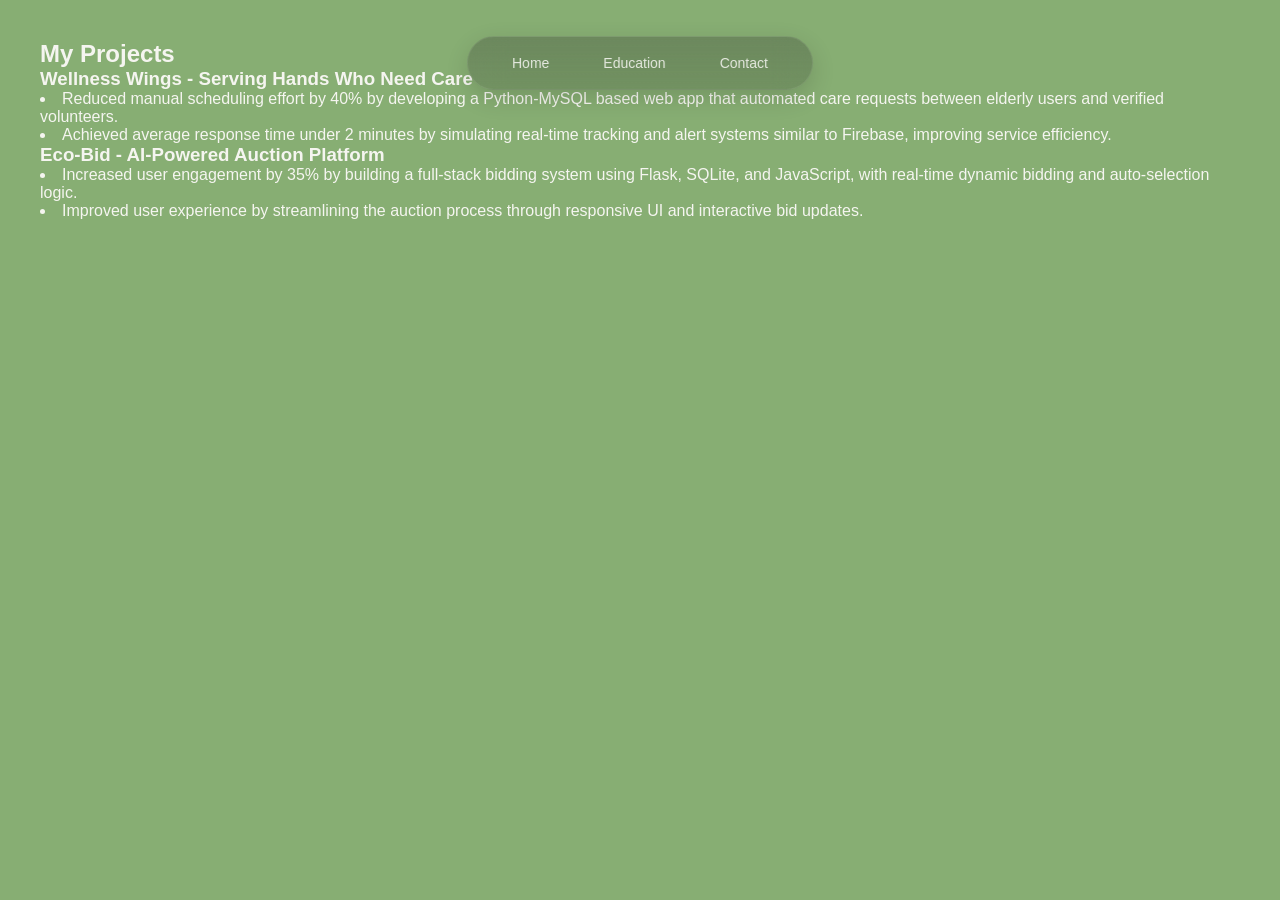
<file: Index-page/projects.html>
<!DOCTYPE html>
<html lang="en">
<head>
    <meta charset="UTF-8">
    <meta name="viewport" content="width=device-width, initial-scale=1.0">
    <title>My projects</title>
    <link rel="stylesheet" href="style.css">
</head>
<body>
    <header>
        <nav>
            <a href="index.html">Home</a>
            <a href="index.html#Education">Education</a>
            <a href="index.html#Contact">Contact</a>
        </nav>
    </header>
    
<section>
        <h2>My Projects</h2>
        <div class="My Project">
            <h3>Wellness Wings - Serving Hands Who Need Care</h3>
            <li> Reduced manual scheduling effort by 40% by developing a Python-MySQL based web app that automated care
                requests between elderly users and verified volunteers.
            </li>
            <li>
                Achieved average response time under 2 minutes by simulating real-time tracking and alert systems similar to
                Firebase, improving service efficiency.
            </li>
            <h3>Eco-Bid - AI-Powered Auction Platform</h3>
            <li>
                Increased user engagement by 35% by building a full-stack bidding system using Flask, SQLite, and JavaScript, with
                real-time dynamic bidding and auto-selection logic.
            </li>
            <li>
                Improved user experience by streamlining the auction process through responsive UI and interactive bid updates.
            </li>
</section>

    <script src="main.js"></script>
</body>
</html>
</file>
<file: Index-page/style.css>
html {
    scroll-behavior: smooth;
} 
* {
    margin: 0;
    padding: 0;
    box-sizing: border-box;
}
body {
    margin: 0;
    background: #87AE73;
    background-size: cover;
    background-position: center;
    background-repeat: no-repeat;
    background-attachment: fixed;
    font-family: 'Inter', -apple-system, BlinkMacSystemFont, sans-serif;
color: #F5F5F0;
}
header {
    position: fixed;
    top: 18px;
    left: 50%;
    transform: translateX(-50%);
    z-index: 1000;
}
nav {
    display: flex;
    align-items: center;
    justify-content: center;

    gap: 26px;

    padding: 10px 30px;

    border-radius: 999px;

    position: fixed;

    top: 18px;
    left: 50%;

    transform: translateX(-50%);

    z-index: 1000;

    background:
        linear-gradient(
            to bottom,
            rgba(40,40,40,0.28),
            rgba(20,20,20,0.18)
        );

    backdrop-filter: blur(18px);
    -webkit-backdrop-filter: blur(18px);

    border: 1px solid rgba(255,255,255,0.08);

    box-shadow:
        0 8px 24px rgba(0,0,0,0.14);
}
nav a {
    padding: 8px 14px;
    border-radius: 999px;
    text-decoration: none;
    color: rgba(245,245,240,0.88);
    font-size: 14px;
    font-weight: 500;
    transition: 0.25s ease;
}
nav a.active {
    background:
        linear-gradient(
            to bottom,
            rgba(180,255,120,0.18),
            rgba(120,220,90,0.08)
        );
    box-shadow:
        0 0 14px rgba(180,255,120,0.10);
    color: #ffffff;
}
nav a:hover {
    color: white;

    background:
        linear-gradient(
            to bottom,
            rgba(255,255,255,0.10),
            rgba(255,255,255,0.03)
        );
}
nav a::after,
nav::after,
header::after {
    display: none !important;
}
nav a:hover::after {
    width: 100%;
}
section {
    padding: 40px;
}
.main-link {
    text-decoration: none;
    color: inherit;
}
.main-link:hover {
    color: #3a3737;         
}
.hero {
    height: 100vh;              /* full screen */
    padding-top: 80px;          /* pushes content below navbar */
    display: flex;
    justify-content: center;
    align-items: center;
    background-size: cover;
    background-position: center;
}
.hero-content {
    display: flex;
    align-items: center;
    justify-content: center;
    gap: 60px;
    max-width: 1100px;
    width: 100%;
}
.hero-image img {
    width: 250px;
    height: 250px;
    transition: transform 0.3s ease;
    border-radius: 50%;
    object-fit: cover;
    border: transparent;
    box-shadow: 0 15px 40px rgba(0,0,0,0.15);
}
.hero-image img:hover {
    transform: scale(1.15);
    box-shadow: 0 15px 40px rgba(255, 255, 255, 0.55);
}
.hero-text {
    font-size: 18px;
    font-weight: 500;
    max-width: 400px;
    color: #F5F5F0;
}
.intro {
    font-size: 18px; 
    font-weight: 500;   
    color: rgba(245,245,240,0.88);
    margin-bottom: 5px;
}
    .hero-text h1 {
    color: #F5F5F0;
letter-spacing: 0.02em;
    font-size: 32px;
    font-weight: 700;
    margin: 10px 0;
}
.role {
    color: rgba(245,245,240,0.82);
    font-size: 18px;
    font-weight: 500;
    margin-bottom: 25px;   /* increase spacing */
    display: block;
}
.buttons {
    display: flex;
    gap: 15px;
    justify-content: center;
    margin-bottom: 20px;
}
.resume,
.gmail,
.social {
    min-width: 140px;
    height: 52px;
    padding: 12px 24px;
    border-radius: 999px;
    display: inline-flex;
    align-items: center;
    justify-content: center;
    gap: 8px;
    text-decoration: none;
    color: #f8fafc;
    font-size: 15px;
    font-weight: 500;
    background:
        linear-gradient(
            to bottom,
            rgba(255,255,255,0.14),
            rgba(255,255,255,0.05)
        );
    backdrop-filter: blur(22px) saturate(180%);
    -webkit-backdrop-filter: blur(22px) saturate(180%);
    border: 1px solid rgba(255,255,255,0.12);
    box-shadow:
        0 8px 30px rgba(0,0,0,0.22),
        inset 0 1px 1px rgba(255,255,255,0.12),
        inset 0 -1px 1px rgba(255,255,255,0.04);
    transition: all 0.3s ease;
}
.resume:hover,
.social:hover {
    transform: translateY(-4px);
    background:
        linear-gradient(
            to bottom,
            rgba(255,255,255,0.18),
            rgba(255,255,255,0.08)
        );
    box-shadow:
        0 12px 35px rgba(255,255,255,0.08),
        0 6px 20px rgba(0,0,0,0.22);
}
.resume {
    background:
        linear-gradient(
            to bottom,
            rgba(255,255,255,0.10),
            rgba(255,255,255,0.03)
        );
}
.gmail {
    background:
        linear-gradient(
            45deg,
            rgba(66,133,244,0.60),
            rgba(52,168,83,0.60),
            rgba(251,188,5,0.60),
            rgba(234,67,53,0.60)
        );
    border: 1px solid rgba(255,255,255,0.08);
}
.gmail:hover {
    transform: translateY(-4px);
    background:
        linear-gradient(
            45deg,
            rgba(66,133,244,0.75),
            rgba(52,168,83,0.75),
            rgba(251,188,5,0.75),
            rgba(234,67,53,0.75)
        );
    box-shadow:
        0 12px 35px rgba(255,255,255,0.08),
        0 6px 20px rgba(0,0,0,0.22);
}
.resume img,
.gmail img,
.social img {
    width: 18px;
    height: 18px;
    object-fit: contain;
}
.socials {
    margin-top: 20px;
    display: flex;
    gap: 15px;
    justify-content: center;
    flex-wrap: wrap;
}
.github {
    background:
        linear-gradient(
            to bottom,
            rgba(255,255,255,0.10),
            rgba(255,255,255,0.03)
        );
}
.linkedin {
    background:
        linear-gradient(
            to bottom,
            rgba(255,255,255,0.10),
            rgba(255,255,255,0.03)
        );
}
.github:hover,
.linkedin:hover {
    background:
        linear-gradient(
            to bottom,
            rgba(255,255,255,0.16),
            rgba(255,255,255,0.06)
        );

    border: 1px solid rgba(255,255,255,0.15);

    box-shadow:
        0 12px 35px rgba(255,255,255,0.08),
        0 6px 20px rgba(0,0,0,0.22);
}
.about-section {
    padding-left: 120px;
    padding-right: 120px;
    padding: 100px 10%;
    min-height: 100vh;
    background-size: cover;
    background-position: center;
    background-repeat: no-repeat;
}
.about-container {
    display: flex;
    justify-content: space-between;
    gap: 60px;
    flex-wrap: wrap;
}
.about-text {
    flex: 1;
    min-width: 300px;
}
.about-small-title {
    color: rgba(245,245,240,0.75);
    font-weight: 600;
    margin-bottom: 10px;
}
.about-text p {
    color: rgba(245,245,240,0.82);
    line-height: 1.9;
    margin-bottom: 20px;
    font-size: 17px;
}
.about-text h2 {
    font-size: 48px;
    margin-bottom: 15px;
    color: #F5F5F0;
letter-spacing: 0.02em;
}
.about-line {
    width: 80px;
    height: 4px;
    background: #2563eb;
    border-radius: 10px;
    margin-bottom: 25px;
}
.about-intro {
    font-size: 22px;
    font-weight: 500;
    color: #F5F5F0;
    margin-bottom: 25px;
}
.about-card {
    flex: 1;
    min-width: 280px;
    transition-delay: 0.2s;
    background: rgba(255,255,255,0.95);
    padding: 35px;
    border-radius: 20px;
    box-shadow: 0 10px 30px rgba(0,0,0,0.08);
}
.about-card h3 {
    margin-bottom: 25px;
    color: #0f172a;
    font-size: 28px;
}
.info-item {
    margin-bottom: 20px;
    padding-bottom: 15px;
    border-bottom: 1px solid #e2e8f0;
}
.info-item span {
    font-weight: bold;
    color: #2563eb;
}
.info-item p {
    margin-top: 5px;
    color: #334155;
}
/* Hidden initially */
.hidden-left,
.hidden-right {
    opacity: 0;
    transition: all 4.8s cubic-bezier(0.22, 1, 0.36, 1);
}
.hidden-left {
    transform: translateX(-120px);
}
.hidden-right {
    transform: translateX(120px);
}
.show {
    opacity: 1;
    transform: translateX(0);
}
.mini-links {
    display: flex;
    gap: 18px;
    margin-top: 30px;
}
.mini-box {
    width: 52px;
    height: 52px;
    display: flex;
    align-items: center;
    justify-content: center;
    border-radius: 18px;
    /* Liquid Glass */
    background:
        linear-gradient(
            to bottom,
            rgba(255,255,255,0.16),
            rgba(255,255,255,0.05)
        );
    backdrop-filter: blur(24px) saturate(180%);
    -webkit-backdrop-filter: blur(24px) saturate(180%);
    border: 1px solid rgba(255,255,255,0.10);
    /* Apple Depth */
    box-shadow:
        0 8px 24px rgba(0,0,0,0.22),
        inset 0 1px 1px rgba(255,255,255,0.14),
        inset 0 -1px 1px rgba(255,255,255,0.05);
    transition: all 0.3s ease;
}
.mini-box i {
    font-size: 22px;
}
/* Hover animation */
.mini-box:hover {
    transform: translateY(-4px);
    background:
        linear-gradient(
            to bottom,
            rgba(255,255,255,0.20),
            rgba(255,255,255,0.08)
        );
    box-shadow:
        0 10px 30px rgba(255,255,255,0.08),
        0 6px 20px rgba(0,0,0,0.25);
}
.mini-box img {
    width: 22px;
    height: 22px;

    object-fit: contain;

    transition: 0.3s ease;
}
.github-icon img,
.linkedin-icon img,
.gmail-icon img {
    width: 22px;
    height: 22px;

    object-fit: contain;

    transition: 0.3s ease;
}
/* Hover */
.github-icon:hover img,
.linkedin-icon:hover img,
.gmail-icon:hover img {
    transform: scale(1.12);
}
/* Cards Section */
.info-cards {
    display: flex;

    justify-content: space-between;

    align-items: stretch;

    gap: 28px;

    width: 100%;

    margin-top: 55px;

    padding-bottom: 60px;
}
.info-card {
    height: 340px;

    padding: 28px;

    border-radius: 24px;

    background:
        linear-gradient(
            to bottom,
            rgba(255,255,255,0.14),
            rgba(255,255,255,0.06)
        );

    backdrop-filter: blur(22px);

    border: 1px solid rgba(255,255,255,0.08);

    display: flex;

    flex-direction: column;

    justify-content: space-between;
}
.skills-card {
    width: 420px;
}
/* Left */
.skills-card {
    width: 33%;
}

/* Middle Wider */
.highlights-card {
    width: 38%;
}

/* Right */
.doing-card {
    width: 29%;
}

/* Other Cards */
.highlights-card,
.doing-card {
    width: 330px;
}

/* Hover */
.info-card:hover {
    transform: translateY(-6px);

    box-shadow:
        0 12px 35px rgba(255,255,255,0.08),
        0 8px 25px rgba(0,0,0,0.25);
}

/* Titles */
.info-card h3 {
    color: #ffffff;
    min-height: 40px;
    margin-bottom: 20px;

    font-size: 20px;
}
.info-card p,
.info-card li {
    font-size: 17px;
    line-height: 1.8;
    color: rgba(245,245,240,0.82);
}
/* List */
.info-card ul {
    padding-left: 18px;
}
.info-card ul li {
    margin-bottom: 10px;
}

/* Tags */
.skill-tags {
    display: flex;

    flex-wrap: wrap;

    gap: 10px;
}

/* Skill Tag */
.skill-tags span {
    padding: 8px 14px;

    border-radius: 999px;

    background: rgba(255,255,255,0.10);

    border: 1px solid rgba(255,255,255,0.08);

    color: #f8fafc;

    font-size: 13px;
}

/* Links */
.info-card a {
    display: inline-block;

    margin-top: 20px;

    color: #f8fafc;

    text-decoration: none;

    font-weight: 500;
}
.projects-heading {
    text-align: center;

    margin-top: 120px;
    margin-bottom: 70px;
}

.projects-small-title {
    color: rgba(245,245,240,0.72);

    font-size: 14px;

    letter-spacing: 0.28em;

    font-weight: 600;

    margin-bottom: 18px;

    text-transform: uppercase;
}

.projects-heading h2 {
    font-size: 72px;

    font-weight: 500;

    letter-spacing: -0.03em;

    color: #F5F5F0;

    margin-bottom: 22px;

    line-height: 1.05;
}

.projects-subtitle {
    max-width: 720px;

    margin: 0 auto;

    font-size: 20px;

    line-height: 1.8;

    color: rgba(245,245,240,0.74);
}
.projects-container {
    display: flex;

    justify-content: center;

    gap: 28px;

    flex-wrap: wrap;

    padding-bottom: 120px;
}

.project-card {
    width: 390px;

    border-radius: 32px;

    overflow: hidden;

    background:
        linear-gradient(
            to bottom,
            rgba(255,255,255,0.14),
            rgba(255,255,255,0.05)
        );

    backdrop-filter: blur(24px);
    -webkit-backdrop-filter: blur(24px);

    border: 1px solid rgba(255,255,255,0.08);

    box-shadow:
        0 10px 40px rgba(0,0,0,0.22),
        inset 0 1px 1px rgba(255,255,255,0.10);

    transition: 0.35s ease;
}

.project-card:hover {
    transform: translateY(-10px);

    box-shadow:
        0 18px 45px rgba(0,0,0,0.28),
        0 0 25px rgba(255,255,255,0.05);
}

.project-image img {
    width: 100%;

    height: 240px;

    object-fit: cover;

    display: block;
}

.project-content {
    padding: 28px;
}

.project-content h3 {
    font-size: 34px;

    font-weight: 600;

    color: #F5F5F0;

    margin-bottom: 10px;
}

.project-tagline {
    font-size: 15px;

    color: #b7d89f;

    margin-bottom: 18px;

    line-height: 1.6;
}

.project-description {
    font-size: 16px;

    line-height: 1.8;

    color: rgba(245,245,240,0.76);

    margin-bottom: 24px;
}

.project-tech {
    display: flex;

    flex-wrap: wrap;

    gap: 10px;

    margin-bottom: 28px;
}

.project-tech span {
    padding: 9px 16px;

    border-radius: 999px;

    background: rgba(255,255,255,0.08);

    border: 1px solid rgba(255,255,255,0.06);

    font-size: 14px;

    color: #F5F5F0;
}

.project-buttons {
    display: flex;

    gap: 14px;
}

.project-btn {
    flex: 1;

    text-align: center;

    padding: 13px 18px;

    border-radius: 999px;

    text-decoration: none;

    color: #F5F5F0;

    background:
        linear-gradient(
            to bottom,
            rgba(255,255,255,0.12),
            rgba(255,255,255,0.04)
        );

    border: 1px solid rgba(255,255,255,0.08);

    backdrop-filter: blur(18px);

    transition: 0.3s ease;
}

.project-btn:hover {
    transform: translateY(-3px);

    background:
        linear-gradient(
            to bottom,
            rgba(255,255,255,0.18),
            rgba(255,255,255,0.06)
        );
}

.live-btn {
    color: #d6f0c2;
}
.experience {
  padding: 8rem 10%;
  color: #f5f1e8;
  font-family: 'Inter', sans-serif;
}

.section-tag {
  font-size: 0.8rem;
  letter-spacing: 0.25rem;
  text-transform: uppercase;
  opacity: 0.5;
  margin-bottom: 3rem;
}

.experience-header {
  display: flex;
  justify-content: space-between;
  align-items: flex-start;
  gap: 2rem;
  margin-bottom: 1rem;
}

.experience-header h2 {
  font-size: 2.5rem;
  font-weight: 600;
  line-height: 1.1;
}

.experience-header h3 {
  font-size: 1rem;
  font-weight: 400;
  opacity: 0.6;
  margin-top: 0.5rem;
}

.experience-header span {
  font-size: 0.95rem;
  opacity: 0.5;
  white-space: nowrap;
  margin-top: 0.5rem;
}

.role {
  font-size: 1rem;
  opacity: 0.75;
  margin-bottom: 2rem;
}

.experience ul {
  list-style: none;
  padding: 0;
  margin: 0;
}

.experience ul li {
  position: relative;
  padding-left: 1.5rem;
  margin-bottom: 1.2rem;
  line-height: 1.8;
  color: rgba(245, 241, 232, 0.82);
}

.experience ul li::before {
  content: "•";
  position: absolute;
  left: 0;
  top: 0;
  opacity: 0.6;
}

.skills {
  display: flex;
  flex-wrap: wrap;
  gap: 0.8rem;
  margin-top: 2.5rem;
}

.skills span {
  padding: 0.5rem 1rem;
  border-radius: 999px;
  background: rgba(255, 255, 255, 0.05);
  border: 1px solid rgba(255, 255, 255, 0.08);
  font-size: 0.85rem;
  backdrop-filter: blur(10px);
  transition: 0.3s ease;
}

.skills span:hover {
  transform: translateY(-2px);
  background: rgba(255, 255, 255, 0.08);
}

@media (max-width: 768px) {

  .experience {
    padding: 6rem 7%;
  }

  .experience-header {
    flex-direction: column;
    gap: 1rem;
  }

  .experience-header h2 {
    font-size: 2rem;
  }

  .experience-header span {
    margin-top: 0;
  }

}
.education {
    padding: 8rem 10%;
    color: #F5F5F0;
}

.education-item {
    margin-bottom: 5rem;
}

.education-top {
    display: flex;
    justify-content: space-between;
    align-items: flex-start;
    gap: 2rem;
    margin-bottom: 0.8rem;
}

.education-top h2 {
    font-size: 2rem;
    font-weight: 600;
    line-height: 1.2;
}

.education-top h3 {
    font-size: 1rem;
    font-weight: 400;
    opacity: 0.7;
    margin-top: 0.5rem;
}

.education-top span {
    font-size: 0.95rem;
    opacity: 0.5;
    white-space: nowrap;
}

.education-location {
    font-size: 0.95rem;
    opacity: 0.55;
}

@media (max-width: 768px) {

    .education {
        padding: 6rem 7%;
    }

    .education-top {
        flex-direction: column;
        gap: 1rem;
    }

    .education-top h2 {
        font-size: 1.6rem;
    }

}
.contact {
    padding: 10rem 10%;
    text-align: center;
    color: #F5F5F0;
}

.contact h2 {
    font-size: 4rem;
    font-weight: 600;
    line-height: 1.1;
    margin-bottom: 1.5rem;
}

.contact-text {
    max-width: 650px;
    margin: 0 auto;
    font-size: 1.1rem;
    line-height: 1.9;
    opacity: 0.75;
}

.contact-links {
    margin-top: 3rem;
    display: flex;
    justify-content: center;
    gap: 1rem;
    flex-wrap: wrap;
}

.contact-btn {
    padding: 0.9rem 1.5rem;
    border-radius: 999px;
    text-decoration: none;
    color: #F5F5F0;

    background:
        linear-gradient(
            to bottom,
            rgba(255,255,255,0.12),
            rgba(255,255,255,0.04)
        );

    border: 1px solid rgba(255,255,255,0.08);

    backdrop-filter: blur(18px);

    transition: 0.3s ease;
}

.contact-btn:hover {
    transform: translateY(-3px);

    background:
        linear-gradient(
            to bottom,
            rgba(255,255,255,0.18),
            rgba(255,255,255,0.06)
        );
}
</file>
